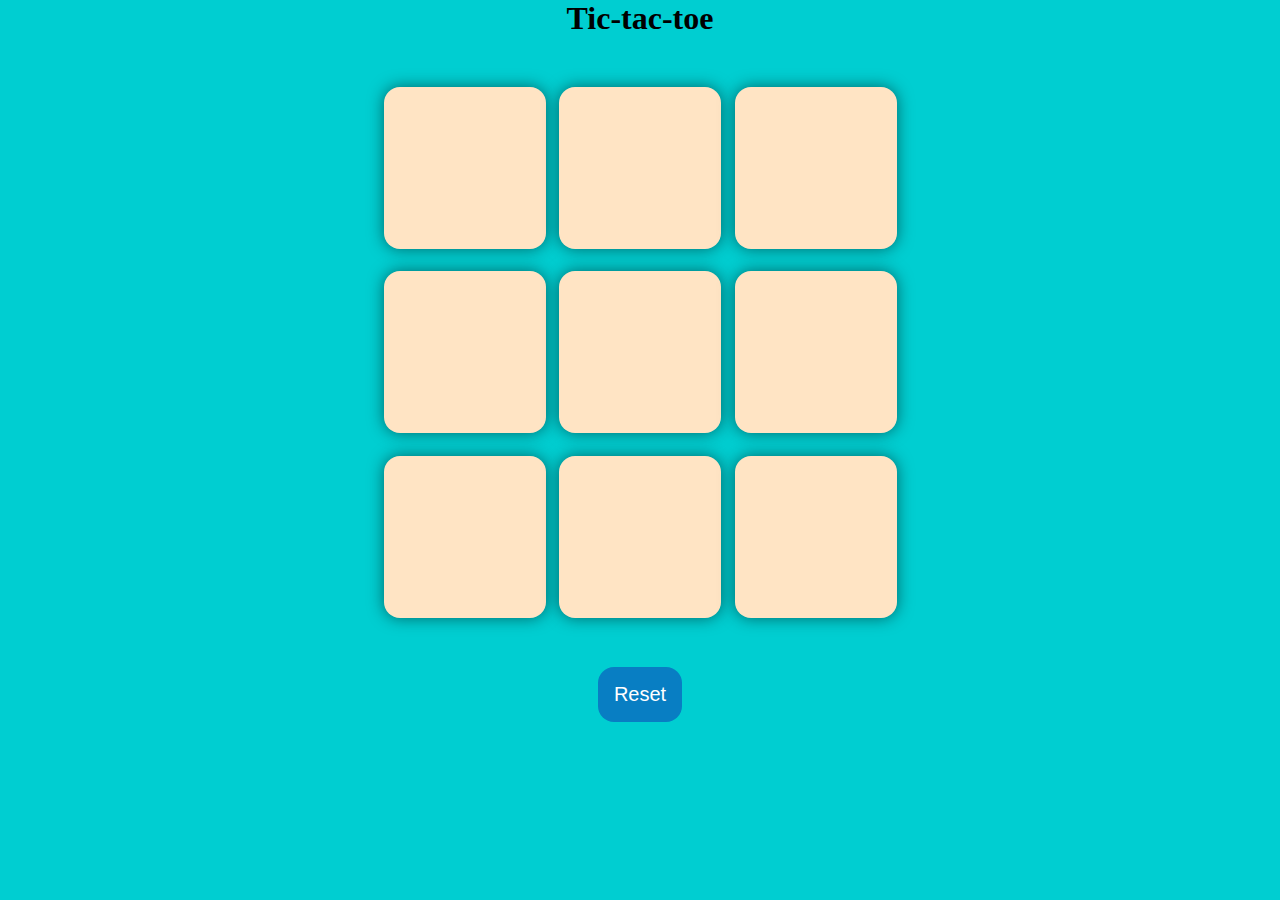
<file: index.html>
<!DOCTYPE html>
<html lang="en">
<head>
    <meta charset="UTF-8">
    <meta name="viewport" content="width=device-width, initial-scale=1.0">
    <title>tic-tac-toe</title>
    <link href="ttt.css" rel="stylesheet">
</head>
<body>
    <div class="msg-container hide">
        <p id="msg">Winner</p>
        <button id="new-btn">NewGame</button>
    </div>
    <main>
        <h1>Tic-tac-toe</h1>
        <div class="container">
            <div class="game">
                <button class="box"></button>
                <button class="box"></button>                    
                <button class="box"></button>
                <button class="box"></button>
                <button class="box"></button>                    
                <button class="box"></button>
                <button class="box"></button>
                <button class="box"></button>
                <button class="box"></button>
            </div>
        </div>
        <button id="reset-btn">Reset</button>
    </main>
    <script src="ttt.js"></script>
</body>
</html>
</file>
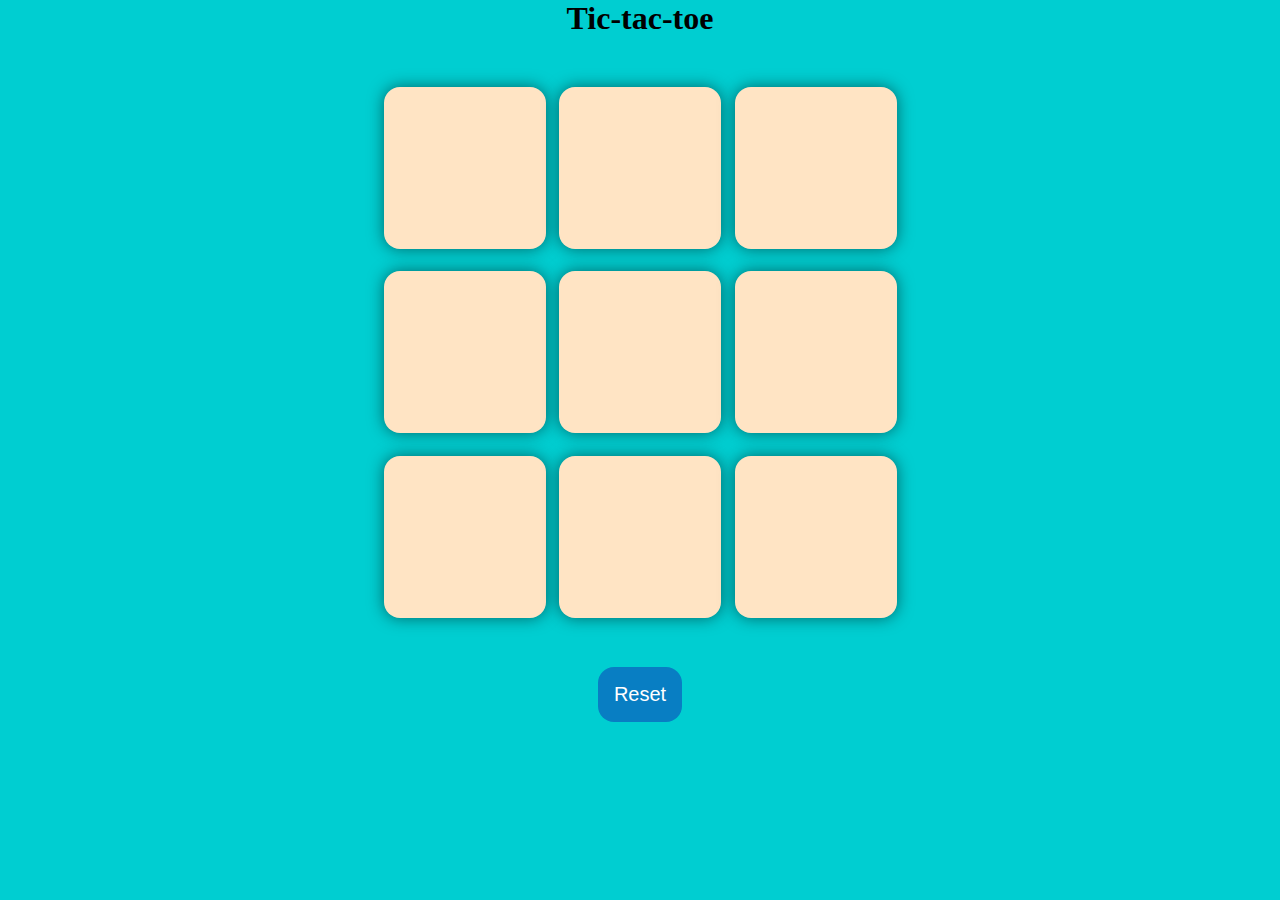
<file: ttt.html>
<!DOCTYPE html>
<html lang="en">
<head>
    <meta charset="UTF-8">
    <meta name="viewport" content="width=device-width, initial-scale=1.0">
    <title>tic-tac-toe</title>
    <link href="ttt.css" rel="stylesheet">
</head>
<body>
    <div class="msg-container hide">
        <p id="msg">Winner</p>
        <button id="new-btn">NewGame</button>
    </div>
    <main>
        <h1>Tic-tac-toe</h1>
        <div class="container">
            <div class="game">
                <button class="box"></button>
                <button class="box"></button>                    
                <button class="box"></button>
                <button class="box"></button>
                <button class="box"></button>                    
                <button class="box"></button>
                <button class="box"></button>
                <button class="box"></button>
                <button class="box"></button>
            </div>
        </div>
        <button id="reset-btn">Reset</button>
    </main>
    <script src="ttt.js"></script>
</body>
</html>
</file>
<file: ttt.css>
*{
    margin: 0;
    padding: 0;
}
body{
    background-color: darkturquoise;
    text-align: center;
}
.container{
    height: 70vh;
    display: flex;
    justify-content: center;
    align-items: center;
}
.game{
    height: 60vmin;
    width: 60vmin;
    display: flex;
    flex-wrap: wrap;
    justify-content: center;
    align-items: center;
    gap: 1.5vmin;
}
.box{
    height: 18vmin;
    width: 18vmin;
    border-radius: 1rem;
    border: none;
    box-shadow: 0 0 1rem rgba(0,0,0,0.5);
    font-size: 8vmin;
    color: crimson;
    background-color:bisque;
}
#reset-btn{
    padding: 1rem;
    font-size: 1.25rem;
    background-color: rgb(8, 126, 195);
    border: none;
    border-radius: 1rem;
    color: #fff;
}
#new-btn{
    padding: 1rem;
    font-size: 1.25rem;
    background-color: rgb(8, 126, 195);
    border: none;
    border-radius: 1rem;
    color: #fff;
}
#msg{
    color: whitesmoke;
    font-size: 5vmin;
}
.msg-container{
    height: 30vmin;
}
.hide{
    display: none;
}
</file>
